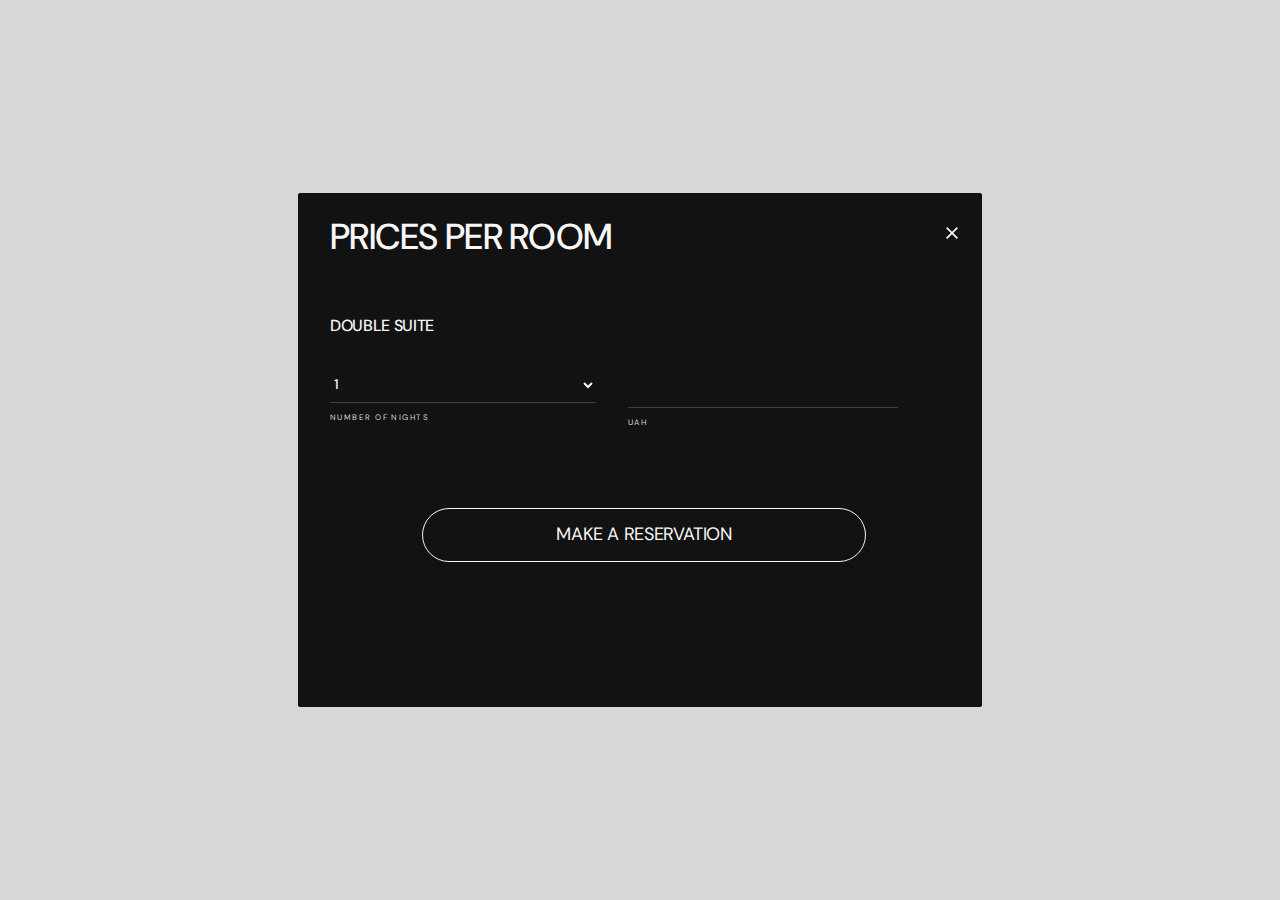
<file: modal.html>
<!DOCTYPE html>
<html lang="en">
<head>
    <meta charset="UTF-8">
    <meta http-equiv="X-UA-Compatible" content="IE=edge">
    <meta name="viewport" content="width=device-width, initial-scale=1.0">
    <title>Modal1</title>
    <link
    rel="stylesheet"
    href="https://cdnjs.cloudflare.com/ajax/libs/modern-normalize/1.1.0/modern-normalize.min.css"
    integrity="sha512-wpPYUAdjBVSE4KJnH1VR1HeZfpl1ub8YT/NKx4PuQ5NmX2tKuGu6U/JRp5y+Y8XG2tV+wKQpNHVUX03MfMFn9Q=="
    crossorigin="anonymous"
    referrerpolicy="no-referrer"
    />
    <link rel="preconnect" href="https://fonts.googleapis.com">
<link rel="preconnect" href="https://fonts.gstatic.com" crossorigin>
<link href="https://fonts.googleapis.com/css2?family=DM+Sans:ital,wght@0,400;0,500;0,700;1,700&display=swap" rel="stylesheet">
    <link rel="stylesheet" href="./modal1.css">
</head>
<body>
    <!-- Modal Prices per room -->
    <div class="backdrop">
        <div class="prices-mw">
            <button type="button" class="close-btn">
                <svg class="close-btn-icon" width="28" height="28">
                    <use href="./images/sprite.svg#icon-close_modal"></use>
                </svg>
            </button>
            <h2 class="prices-mw-title">Prices per room</h2>
            <p class="prices-mw-suptitle">Double suite</p>
            <div class="form-wrap"> 
            <form class="first-form">
            <select class="mw-select" name="numbers-of-nights">
            <option value="1">1</option>
            <option value="2">2</option>
            <option value="3">3</option>
            <option value="4">4</option>
            <option value="5">5</option>
            <option value="6">6</option>
            <option value="7">7</option>
            </select>
            <span class="prices-mw-text">Number of nights</span>
            </form>
            <form class="seconf-form">
            <select class="mw-select-second" name="check-in-date">
            <option value="25/04/2023">25/04/2023</option>
            <option value="26/04/2023">26/04/2023</option>
            <option value="27/04/2023">27/04/2023</option>
            <option value="28/04/2023">28/04/2023</option>
            <option value="29/04/2023">29/04/2023</option>
            <option value="30/04/2023">30/04/2023</option>
            <option value="31/04/2023">31/04/2023</option>
            </select>
            <span class="prices-mw-text" >Check-in date</span>
            </form>
            <form class="third-form">
            <input class="mw-input" type="number" name="price">
            <span class="prices-mw-text">UAH</span>
            </form>
            </div>
            <button class="mw-button" type="submit">MAKE A RESERVATION</button>
        </div>
</div>
    </body>
</html>
</file>
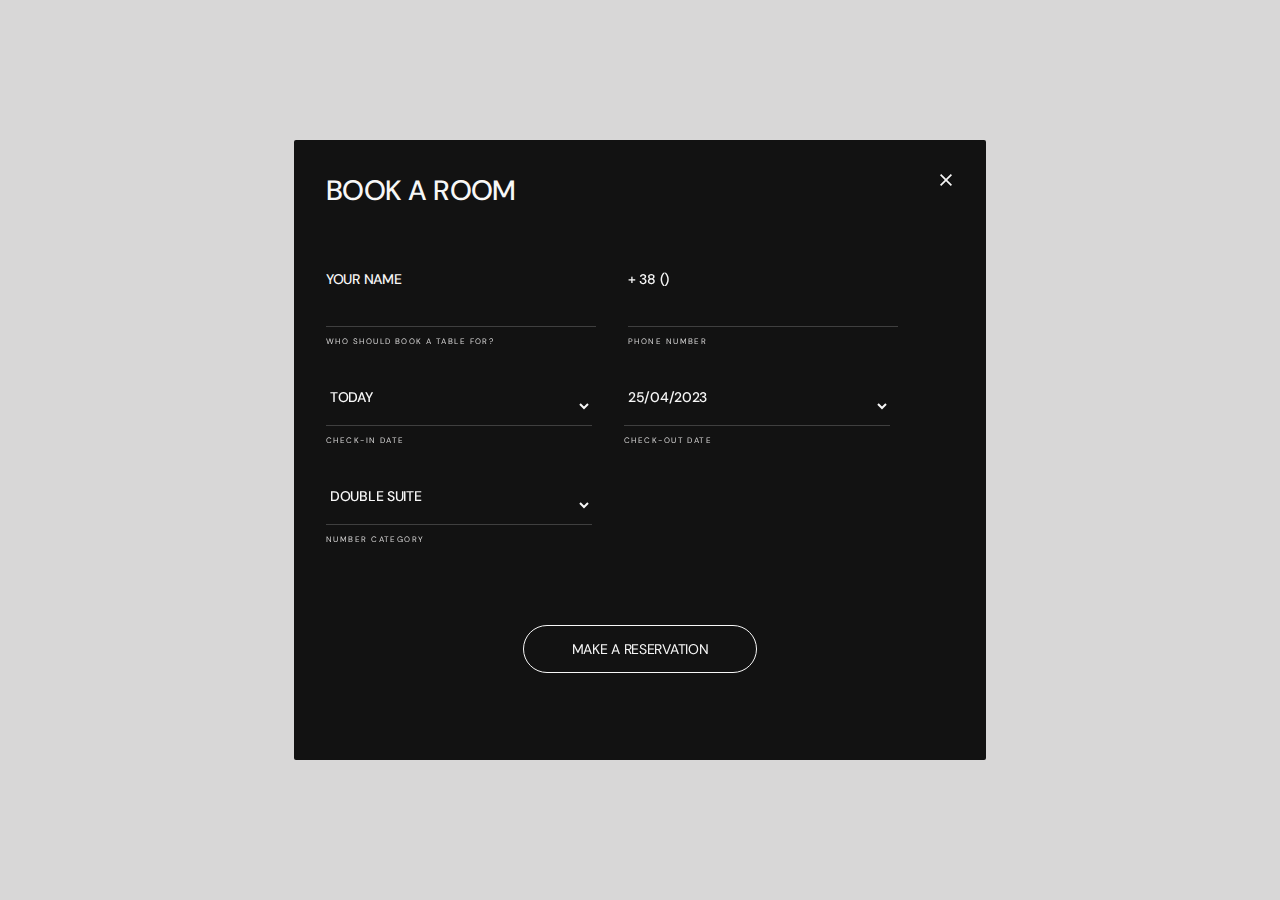
<file: modal2.html>
<!DOCTYPE html>
<html lang="en">
<head>
    <meta charset="UTF-8">
    <meta http-equiv="X-UA-Compatible" content="IE=edge">
    <meta name="viewport" content="width=device-width, initial-scale=1.0">
    <title>Modal2</title>
    <link
    rel="stylesheet"
    href="https://cdnjs.cloudflare.com/ajax/libs/modern-normalize/1.1.0/modern-normalize.min.css"
    integrity="sha512-wpPYUAdjBVSE4KJnH1VR1HeZfpl1ub8YT/NKx4PuQ5NmX2tKuGu6U/JRp5y+Y8XG2tV+wKQpNHVUX03MfMFn9Q=="
    crossorigin="anonymous"
    referrerpolicy="no-referrer"/>
<link rel="preconnect" href="https://fonts.googleapis.com">
<link rel="preconnect" href="https://fonts.gstatic.com" crossorigin>
<link href="https://fonts.googleapis.com/css2?family=DM+Sans:ital,wght@0,400;0,500;0,700;1,700&display=swap" rel="stylesheet">
<link rel="stylesheet" href="./modal2.css">
</head>
<body>
    <div class="backdrop">
        <div class="book-a-room">
            <button type="button" class="close-btn">
                <svg class="close-btn-icon" width="28" height="28">
                    <use href="./images/sprite.svg#icon-close_modal"></use>
                </svg>
            </button>
            <h2 class="book-a-room-title">BOOK A ROOM</h2>
            <form class="first-form-page">
                <div class="form-wrap">
                    <div>
                        <p class="first-form-suptitle">Your name</p>
                        <input class="form-input" type="text" 
                        name="user-name"
                        pattern="^[a-zA-Zа-яА-Я]+$"
                        minlength="2" 
                        autofocus 
                        required>
                        <span class="first-form-text">Who should book a table for?</span>
                    </div>
                    <div>
                        <p class="first-form-suptitle">+ 38 ()</p>
                        <input class="form-input" 
                        type="tel"
                        pattern="^[0-9]{3}-[0-9]{3}-[0-9]-{2}-[0-9]{2}" 
                        name="user-phone" 
                        required>
                        <span class="first-form-text">Phone number</span>
                    </div>
                    <div>
                        <select class="form-select" name="check-in-date">
                        <option value="Today">Today</option>
                        <option value="Tomorrow">Tomorrow</option>
                        <option value="Day after tomorrow">Day after tomorrow</option>
                        </select>
                        <span class="first-form-text">Check-in date</span>
                    </div>
                    <div>
                        <select class="form-select" name="date">
                        <option value="25/04/2023">25/04/2023</option>
                        <option value="26/04/2023">26/04/2023</option>
                        <option value="27/04/2023">27/04/2023</option>
                        <option value="28/04/2023">28/04/2023</option>
                        <option value="29/04/2023">29/04/2023</option>
                        </select>
                        <span class="first-form-text">Check-out date</span>
                    </div>
                    <div> 
                        <select class="form-select" name="view of the rooms">
                        <option value="Double suite">Double suite</option>
                        <option value="Double suite">Triple suite</option>
                        </select>
                        <span class="first-form-text">Number category</span>
                    </div>
                </div>
                <button class="book-a-room-btn" type="submit">MAKE A RESERVATION</button>
                </form>
            </div>
    </div>
    </body>
</html>
</file>
<file: modal1.css>
h1,
h2,
h3,
h4,
p {
margin-top: 0;
margin-bottom: 0;}
  
ul {
margin-top: 0;
margin-bottom: 0;
padding-left: 0;}
  
img {
display: block;
max-width: 100%;
height: auto;}
body{
    font-size: 14px;
    line-height: 1.29;
    letter-spacing: -0.02em;
    color: 121212;
    background-color: F6F6F6;;
}
.link {text-decoration: none;}

.list {list-style: none;}

.backdrop{
width: 100%;
height: 100%;
position: fixed;
top: 0;
left: 0;
background-color: #D8D7D7;
}



@media screen and (max-width: 374px) {

.prices-mw {
position: absolute;
width: 315px;
padding: 15px;
background: #121212;
border-radius: 2px;
z-index: 777;
top: 50%;
left: 50%;
transform: translate(-50%, -50%);
}
        
.close-btn{
position: absolute;
top: 14px;
right: 14px;
background-color: transparent; 
border: 0; 
padding: 0;}
                        
.close-btn-icon {width: 12px; height: 12px; fill: #F6F6F6;}
                        
.first-form {margin-bottom: 28px;}
                        
.prices-mw-title {
font-family: 'DM Sans';
font-style: normal;
font-weight: 500;
font-size: 28px;
line-height: 1.36;
letter-spacing: -0.02em;
text-transform: uppercase;
color: #F7F7F7;
margin-top: 10px;
margin-bottom: 40px;}
                        
.prices-mw-suptitle {
font-family: 'DM Sans';
font-style: normal;
font-weight: 500;
font-size: 16px;
line-height: 1.12;
letter-spacing: -0.02em;
text-transform: uppercase;
color: #F7F7F7;
margin-bottom: 28px;}
                
     
        
.prices-mw-text {
display: block;
font-family: 'DM Sans';
font-style: normal;
font-weight: 400;
font-size: 8px;
line-height: 1.5;
letter-spacing: 0.18em;
text-transform: uppercase;
color: #D8D7D7;
}
                    
.mw-select {
width: 287px;
height: 36px;
font-family: 'DM Sans';
font-style: normal;
font-weight: 500;
font-size: 14px;
line-height: 1.29;
letter-spacing: -0.02em;
text-transform: uppercase;
color: #F7F7F7;
background: #121212;
border: 0;
outline: none;
border-bottom: 0.8px solid rgba(247, 247, 247, 0.2);
margin-bottom: 8px;
}
                    
.seconf-form {margin-bottom: 40px;}
                
.mw-select-second {
width: 287px;
height: 36px;
font-family: 'DM Sans';
font-style: normal;
font-weight: 500;
font-size: 14px;
line-height: 1.29;
letter-spacing: -0.02em;
text-transform: uppercase;
color: #F7F7F7;
background: #121212;
border: 0;
outline: none;
border-bottom: 0.8px solid rgba(247, 247, 247, 0.2);
margin-bottom: 8px;
}
                    
.mw-button {
display: block;
margin: 0 auto;
font-family: 'DM Sans';
font-style: normal;
font-weight: 400;
font-size: 14px;
line-height: 1.29;
letter-spacing: -0.02em;
text-transform: uppercase;
color: #F7F7F7;
background-color: transparent;
border: 0.8px solid #F7F7F7;
border-radius: 32px;
padding: 14px 48px;}

.third-form {display: none;}
}

/* =======================Mobile style=========================== */

@media screen and (min-width: 375px) and (max-width: 767px) {

.prices-mw {
position: absolute;
top: 50%;
left: 50%;
transform: translate(-50%, -50%);
width: 335px;
height: 414px;
background: #121212;
border-radius: 2px;
z-index: 877;
padding: 14px 14px 30px 24px}

.close-btn{
position: absolute;
top: 14px;
right: 14px;
background-color: transparent; 
border: 0; 
padding: 0;}
                    
.close-btn-icon {width: 12px; height: 12px; fill: #F6F6F6;}
                    
.first-form {margin-bottom: 28px;}
                    
.prices-mw-title {
font-family: 'DM Sans';
font-style: normal;
font-weight: 500;
font-size: 28px;
line-height: 1.36;
letter-spacing: -0.02em;
text-transform: uppercase;
color: #F7F7F7;
margin-top: 10px;
margin-bottom: 40px;}
                    
.prices-mw-suptitle {
font-family: 'DM Sans';
font-style: normal;
font-weight: 500;
font-size: 16px;
line-height: 1.12;
letter-spacing: -0.02em;
text-transform: uppercase;
color: #F7F7F7;
 margin-bottom: 28px;}
            
.prices-mw-text {
font-family: 'DM Sans';
font-style: normal;
font-weight: 400;
font-size: 8px;
line-height: 1.5;
letter-spacing: 0.18em;
text-transform: uppercase;
color: #D8D7D7;
}
                
.mw-select {
width: 287px;
height: 36px;
font-family: 'DM Sans';
font-style: normal;
font-weight: 500;
font-size: 14px;
line-height: 1.29;
letter-spacing: -0.02em;
text-transform: uppercase;
color: #F7F7F7;
background: #121212;
border: 0;
outline: none;
border-bottom: 0.8px solid rgba(247, 247, 247, 0.2);
margin-bottom: 8px;
    }
                
.seconf-form {margin-bottom: 40px;}
                       
.mw-select-second {
width: 287px;
height: 36px;
font-family: 'DM Sans';
font-style: normal;
font-weight: 500;
font-size: 14px;
line-height: 1.29;
letter-spacing: -0.02em;
text-transform: uppercase;
color: #F7F7F7;
background: #121212;
border: 0;
border-bottom: 0.8px solid rgba(247, 247, 247, 0.2);
outline: none;
margin-bottom: 8px;
}
                
.mw-button {
display: block;
margin: 0 auto;
font-family: 'DM Sans';
font-style: normal;
font-weight: 400;
font-size: 14px;
line-height: 1.29;
letter-spacing: -0.02em;
text-transform: uppercase;
color: #F7F7F7;
background-color: transparent;
border: 0.8px solid #F7F7F7;
border-radius: 32px;
padding: 14px 48px;}

.third-form {display: none;}
}

/* =========================Tablet======================== */

@media screen and (min-width: 768px) {

.prices-mw {
position: absolute;
top: 50%;
left: 50%;
transform: translate(-50%, -50%);
width: 628px;
height: 430px;
background: #121212;
border-radius: 2px;
z-index: 977;
padding: 24px 24px 60px 32px}

.seconf-form{display: none;}

.form-wrap {display: flex; gap: 32px; margin-bottom: 80px;}

.close-btn{
position: absolute;
top: 34px;
right: 24px;
background-color: transparent; 
border: 0; 
padding: 0;}
                    
.close-btn-icon {width: 12px; height: 12px; fill: #F6F6F6;}
                    
.prices-mw-title {
font-family: 'DM Sans';
font-style: normal;
font-weight: 500;
font-size: 36px;
line-height: 1.11;
letter-spacing: -0.02em;
text-transform: uppercase;
color: #F7F7F7;
margin-bottom: 60px;}
                    
.prices-mw-suptitle {
font-family: 'DM Sans';
font-style: normal;
font-weight: 500;
font-size: 16px;
line-height: 1.12;
letter-spacing: -0.02em;
text-transform: uppercase;
color: #F7F7F7;
margin-bottom: 32px;}
            
.prices-mw-text {
    display: block;
    font-family: 'DM Sans';
    font-style: normal;
    font-weight: 400;
    font-size: 8px;
    line-height: 1.5;
    letter-spacing: 0.18em;
    text-transform: uppercase;
    color: #D8D7D7;
}
                

                
.mw-input{
width: 266px;
height: 36px;
margin-bottom: 8px;
border: 0;
border-bottom: 0.8px solid rgba(247, 247, 247, 0.2);
background: #121212;
font-family: 'DM Sans';
font-style: normal;
font-weight: 500;
font-size: 14px;
line-height: 1.29;
letter-spacing: -0.02em;
text-transform: uppercase;
color: #F7F7F7;
padding-bottom: 3px;
outline: none;
}

.mw-select {
width: 266px;
height: 36px;
font-family: 'DM Sans';
font-style: normal;
font-weight: 500;
font-size: 14px;
line-height: 1.29;
letter-spacing: -0.02em;
text-transform: uppercase;
color: #F7F7F7;
background: #121212;
border: 0;
outline: none;
border-bottom: 0.8px solid rgba(247, 247, 247, 0.2);
margin-bottom: 8px;
}

.mw-button {
display: block;
margin: 0 auto;
font-family: 'DM Sans';
font-style: normal;
font-weight: 400;
font-size: 18px;
line-height: 1.33;
letter-spacing: -0.02em;
text-transform: uppercase;
color: #F7F7F7;
background-color: transparent;
border: 0.8px solid #F7F7F7;
border-radius: 32px;
padding: 14px 133px;}
}

/* ======================Desctop===================== */

@media screen and (min-width: 1400px) {
.mw-button {transition: color 250ms linear;}
.mw-button:is(:hover, :focus) {color: #121212; background: #FFFFFF;}
}
</file>
<file: modal2.css>
h1,
h2,
h3,
h4,
p {
margin-top: 0;
margin-bottom: 0;}
  
ul {
margin-top: 0;
margin-bottom: 0;
padding-left: 0;}
  
img {
display: block;
max-width: 100%;
height: auto;}
body{
    font-size: 14px;
    line-height: 1.29;
    letter-spacing: -0.02em;
    color: 121212;
    background-color: F6F6F6;;
}
.link {text-decoration: none;}

.list {list-style: none;}

.backdrop{
width: 100%;
height: 100%;
position: fixed;
top: 0;
left: 0;
background-color: #D8D7D7;
}

/* Modal Book a room */

.book-a-room {
position: absolute;
top: 50%;
left: 50%;
transform: translate(-50%, -50%);
width: 320px;
height: 100vh;
background: #121212;
border-radius: 2px;
z-index: 777;
padding: 14px;
overflow-y: auto;
scroll-behavior: smooth;
margin: 0 auto;

}
.close-btn {
display: block;
position: absolute;
top: 14px;
right: 14px;
background-color: transparent; 
border: 0; 
padding: 0;
}
.close-btn-icon {width: 12px; height: 12px; fill: #F6F6F6;}

.book-a-room-title {
font-family: 'DM Sans';
font-style: normal;
font-weight: 500;
font-size: 28px;
line-height: 1.36;
letter-spacing: -0.02em;
text-transform: uppercase;
color: #F7F7F7;
margin-top: 24px;
margin-bottom: 40px;
}

.first-form-suptitle {
font-family: 'DM Sans';
font-style: normal;
font-weight: 500;
font-size: 14px;
line-height: 1.29;
letter-spacing: -0.02em;
text-transform: uppercase;
color: #F7F7F7;
margin-bottom: 18px;
}
.form-input {
width: 287px;
border: 0;
border-bottom: 0.8px solid rgba(247, 247, 247, 0.2);
outline: none;
background: #121212;
margin-bottom: 8px;
font-family: 'DM Sans';
font-style: normal;
font-weight: 500;
font-size: 14px;
line-height: 1.29;
letter-spacing: -0.02em;
text-transform: uppercase;
color: #F7F7F7;
}

.form-select{
width: 287px;
font-family: 'DM Sans';
font-style: normal;
font-weight: 500;
font-size: 14px;
line-height: 1.29;
letter-spacing: -0.02em;
text-transform: uppercase;
color: #F7F7F7;
background: #121212;
border: 0;
outline: none;
border-bottom: 0.8px solid rgba(247, 247, 247, 0.2);
margin-bottom: 8px;
padding-bottom: 18px;
}
.first-form-text {
display: block;
font-family: 'DM Sans';
font-style: normal;
font-weight: 400;
font-size: 8px;
line-height: 1.5;
letter-spacing: 0.18em;
text-transform: uppercase;
color: #D8D7D7;
margin-bottom: 32px;}

.book-a-room-btn {
display: block;
margin: 0 auto;
font-family: 'DM Sans';
font-style: normal;
font-weight: 400;
font-size: 14px;
line-height: 1.29;
letter-spacing: -0.02em;
text-transform: uppercase;
color: #F7F7F7;
border: 0.8px solid #F7F7F7;
border-radius: 32px;
background-color: transparent;
padding: 14px 48px;
}

/* ======================Mobile==================== */

@media screen and (min-width: 375px) and (max-width: 767px) {

.book-a-room {
position: absolute;
top: 50%;
left: 50%;
transform: translate(-50%, -50%);
width: 335px;
height: 100vh;
background: #121212;
border-radius: 2px;
z-index: 877;
padding: 14px;
}

.close-btn {
position: absolute;
top: 14px;
right: 24px;
background-color: transparent; 
border: 0; 
padding: 0;
}
}

/* ======================Tablet======================== */

@media screen and (min-width: 768px) {

.book-a-room {
position: absolute;
top: 50%;
left: 50%;
transform: translate(-50%, -50%);
width: 628px;
height: 572px;
background: #121212;
border-radius: 2px;
z-index: 777;
padding: 24px 32px;
overflow-y: initial;

}

.close-btn {
position: absolute;
top: 34px;
right: 34px;
background-color: transparent; 
border: 0; 
padding: 0;
}

.form-wrap{display: flex; flex-wrap: wrap; column-gap: 32px; row-gap: 40px;}



.book-a-room-title {
font-family: 'DM Sans';
font-style: normal;
font-weight: 500;
font-size: 28px;
line-height: 1.36;
letter-spacing: -0.02em;
text-transform: uppercase;
color: #F7F7F7;
margin-top: 8px;
margin-bottom: 60px;
}

.form-input {
    width: 266px;
    border: 0;
    border-bottom: 0.8px solid rgba(247, 247, 247, 0.2);
    outline: none;
    background: #121212;
    margin-bottom: 8px;
    font-family: 'DM Sans';
    font-style: normal;
    font-weight: 500;
    font-size: 14px;
    line-height: 1.29;
    letter-spacing: -0.02em;
    text-transform: uppercase;
    color: #F7F7F7;
    }
    
    .form-select{
    width: 266px;
    font-family: 'DM Sans';
    font-style: normal;
    font-weight: 500;
    font-size: 14px;
    line-height: 1.29;
    letter-spacing: -0.02em;
    text-transform: uppercase;
    color: #F7F7F7;
    background: #121212;
    border: 0;
    outline: none;
    border-bottom: 0.8px solid rgba(247, 247, 247, 0.2);
    margin-bottom: 8px;
    padding-bottom: 18px;
    }

    .first-form-text {
    margin-bottom: 0;}

    .book-a-room-btn {margin-top: 80px; margin-bottom: 60px;}
    }

    /* =========================Desctop================== */

    @media screen and (min-width: 1400px) {
    .book-a-room-btn {transition: color 250ms linear;}
    .book-a-room-btn:is(:hover, :focus) {color: #121212; background: #FFFFFF;}
    }
</file>
